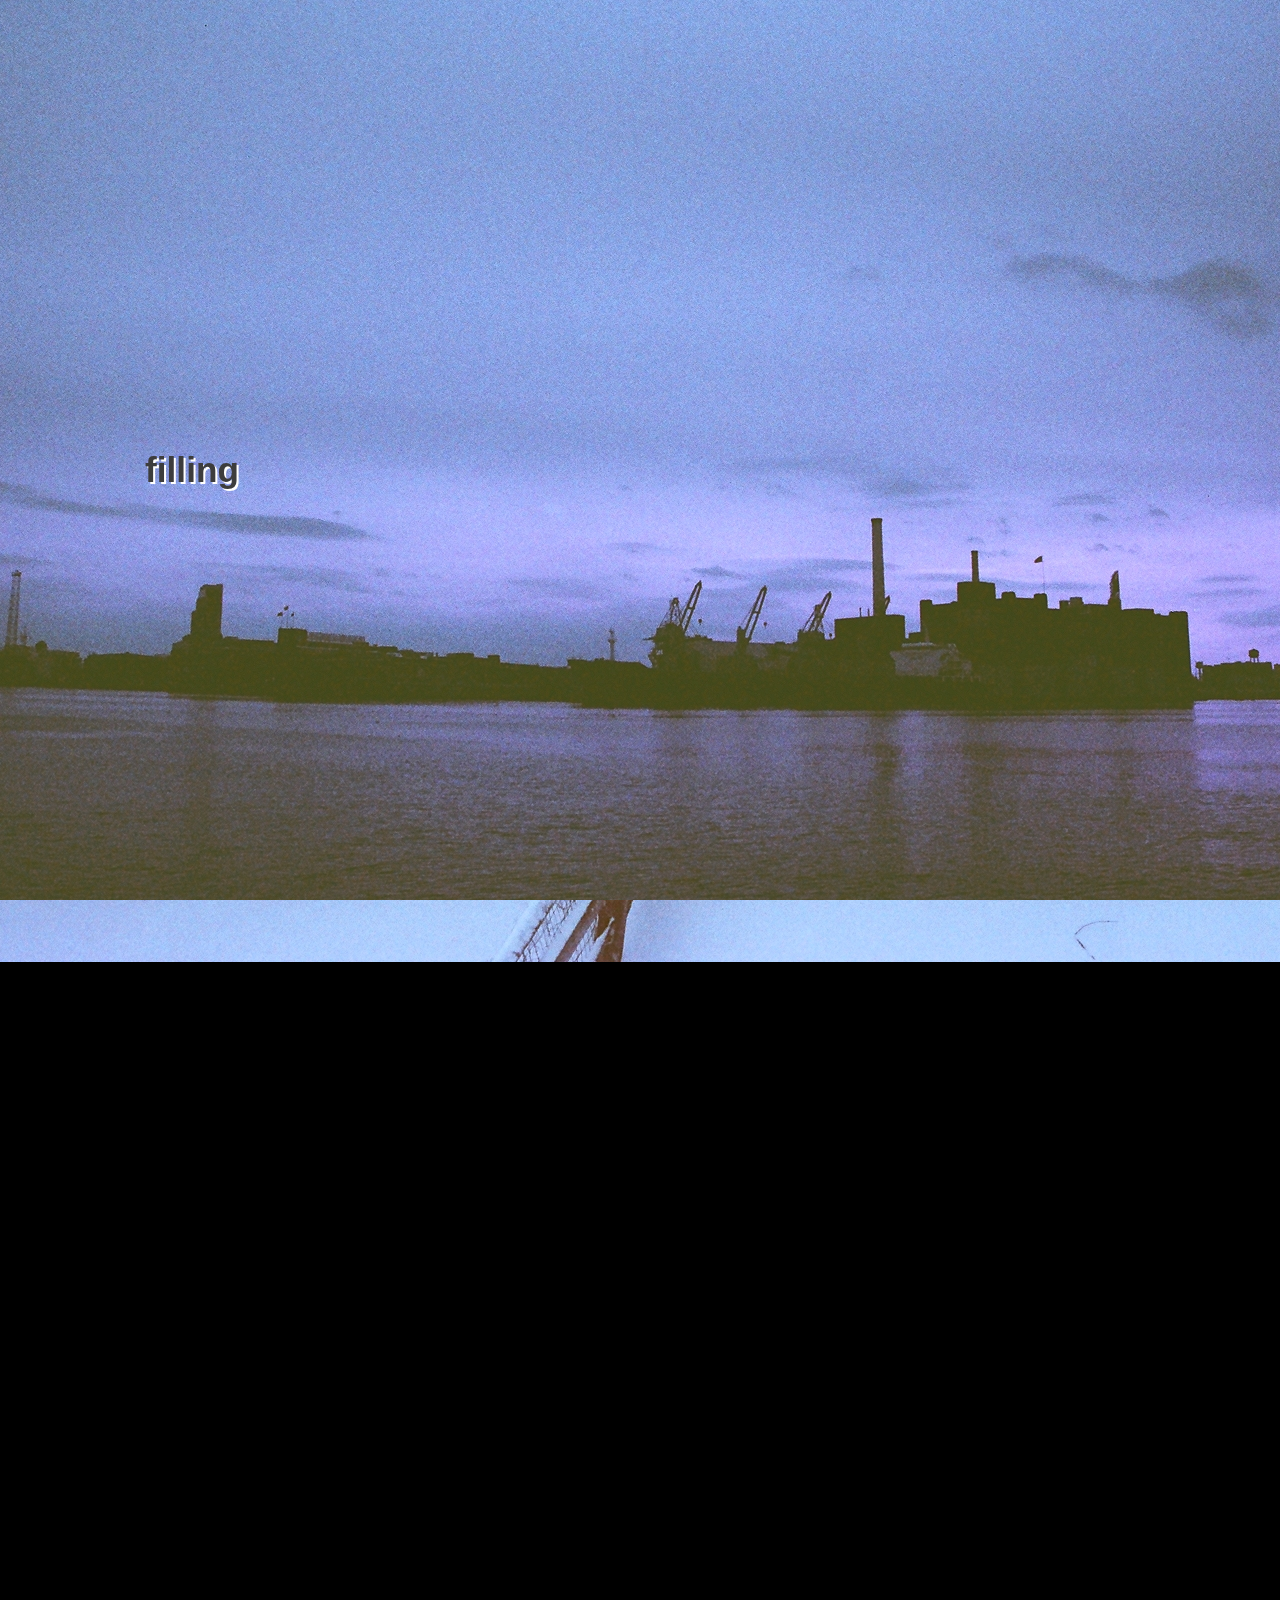
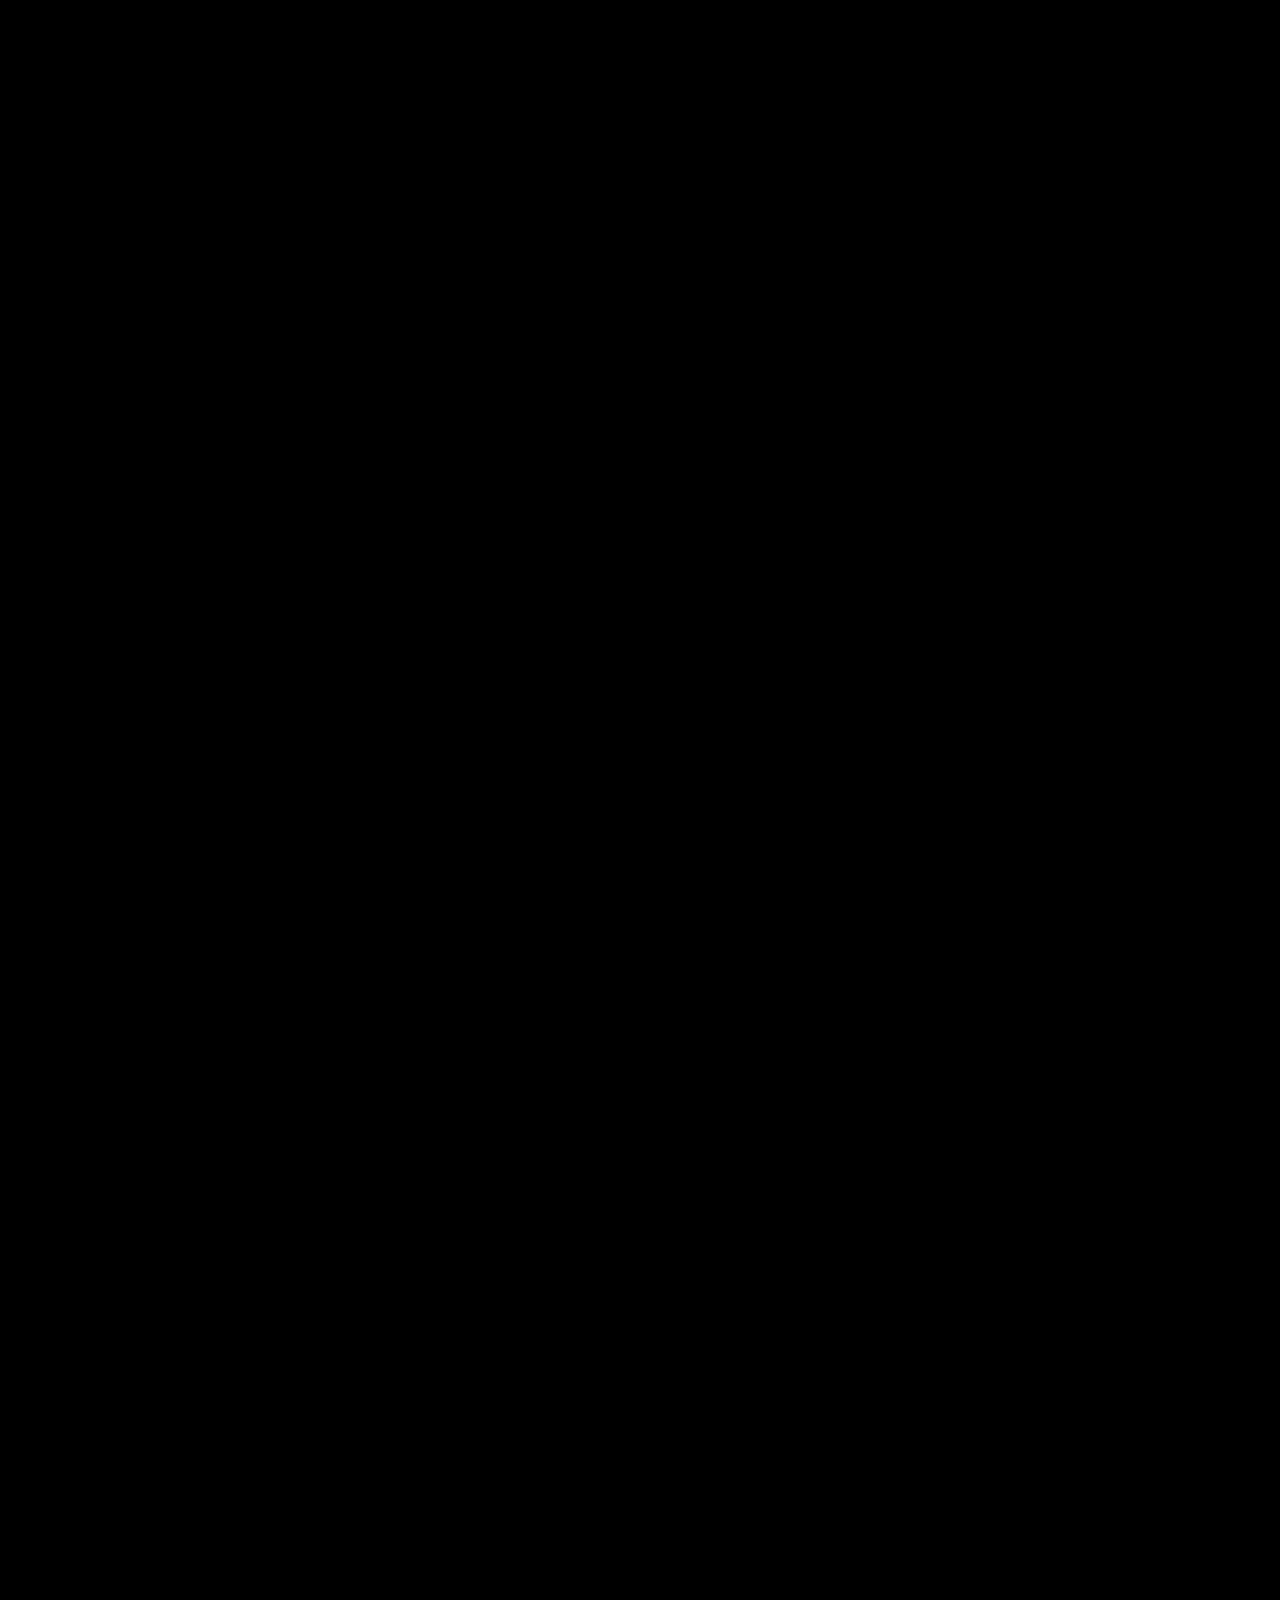
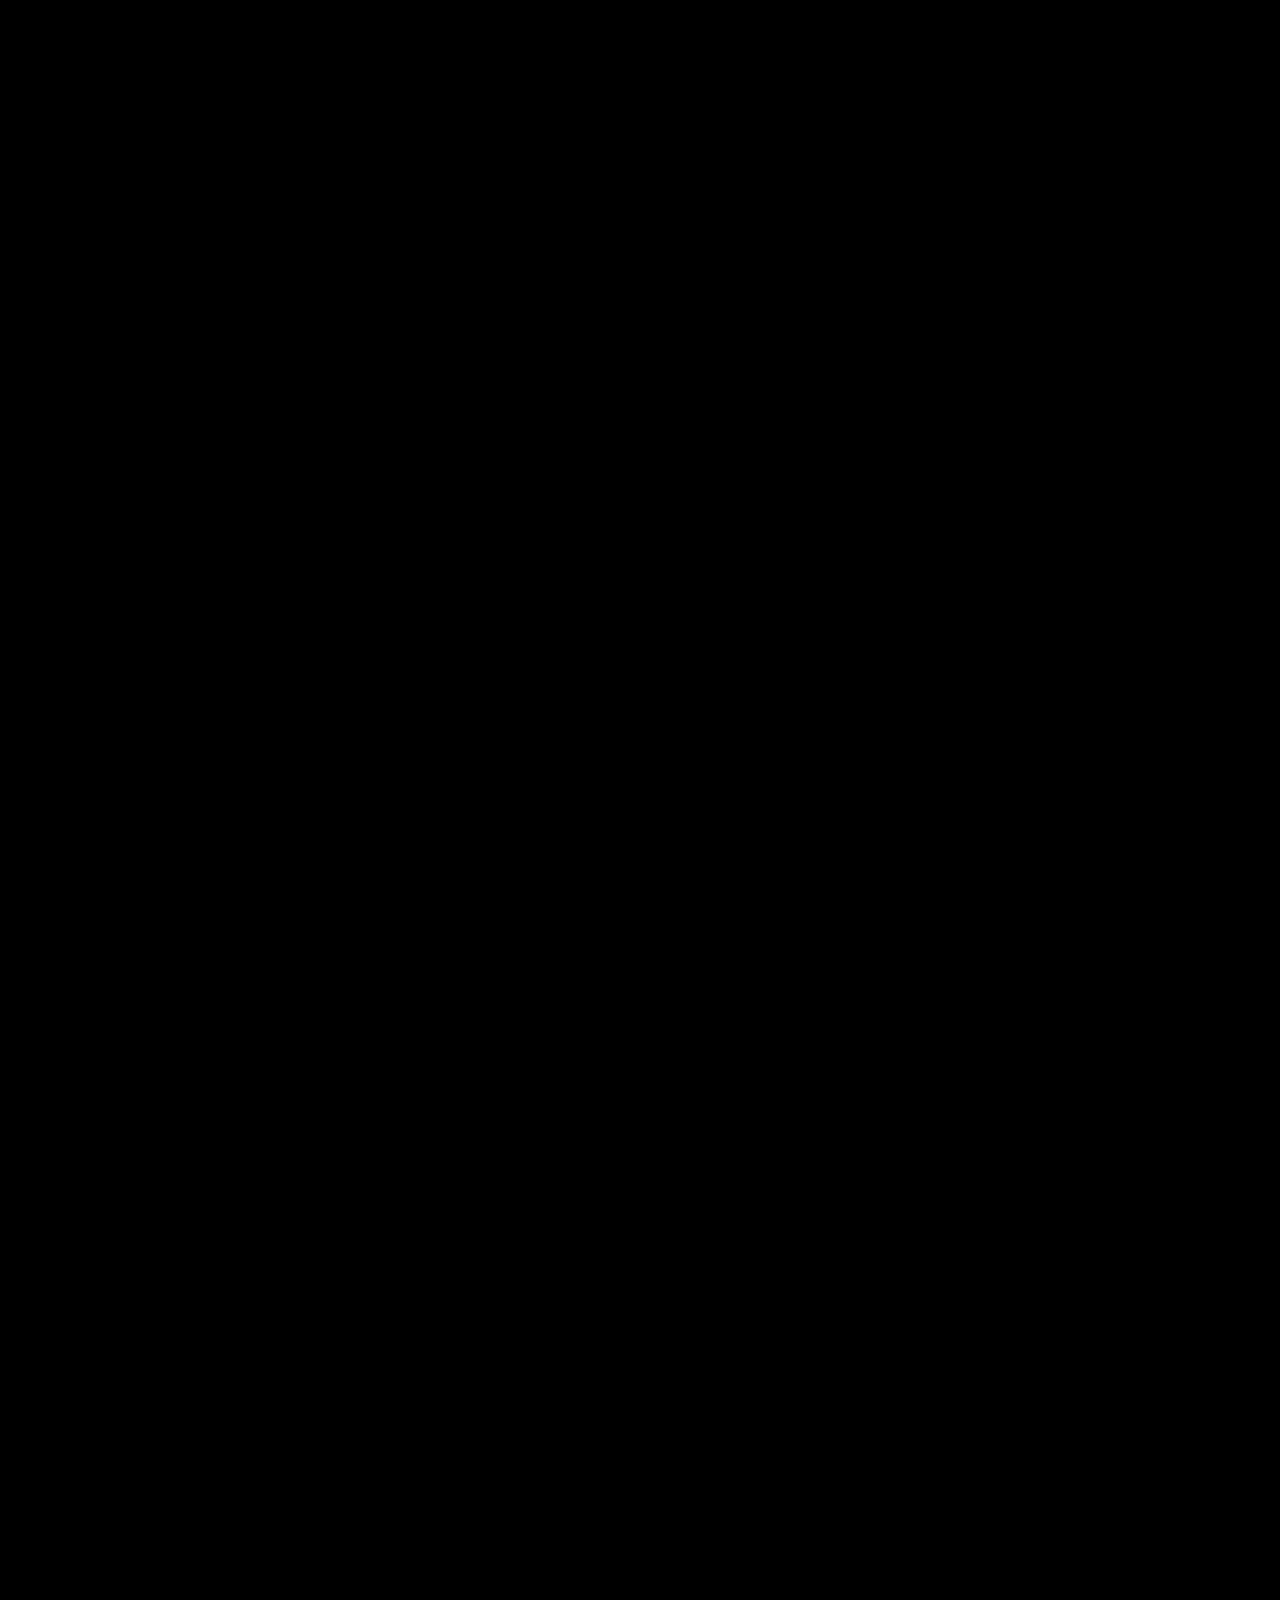
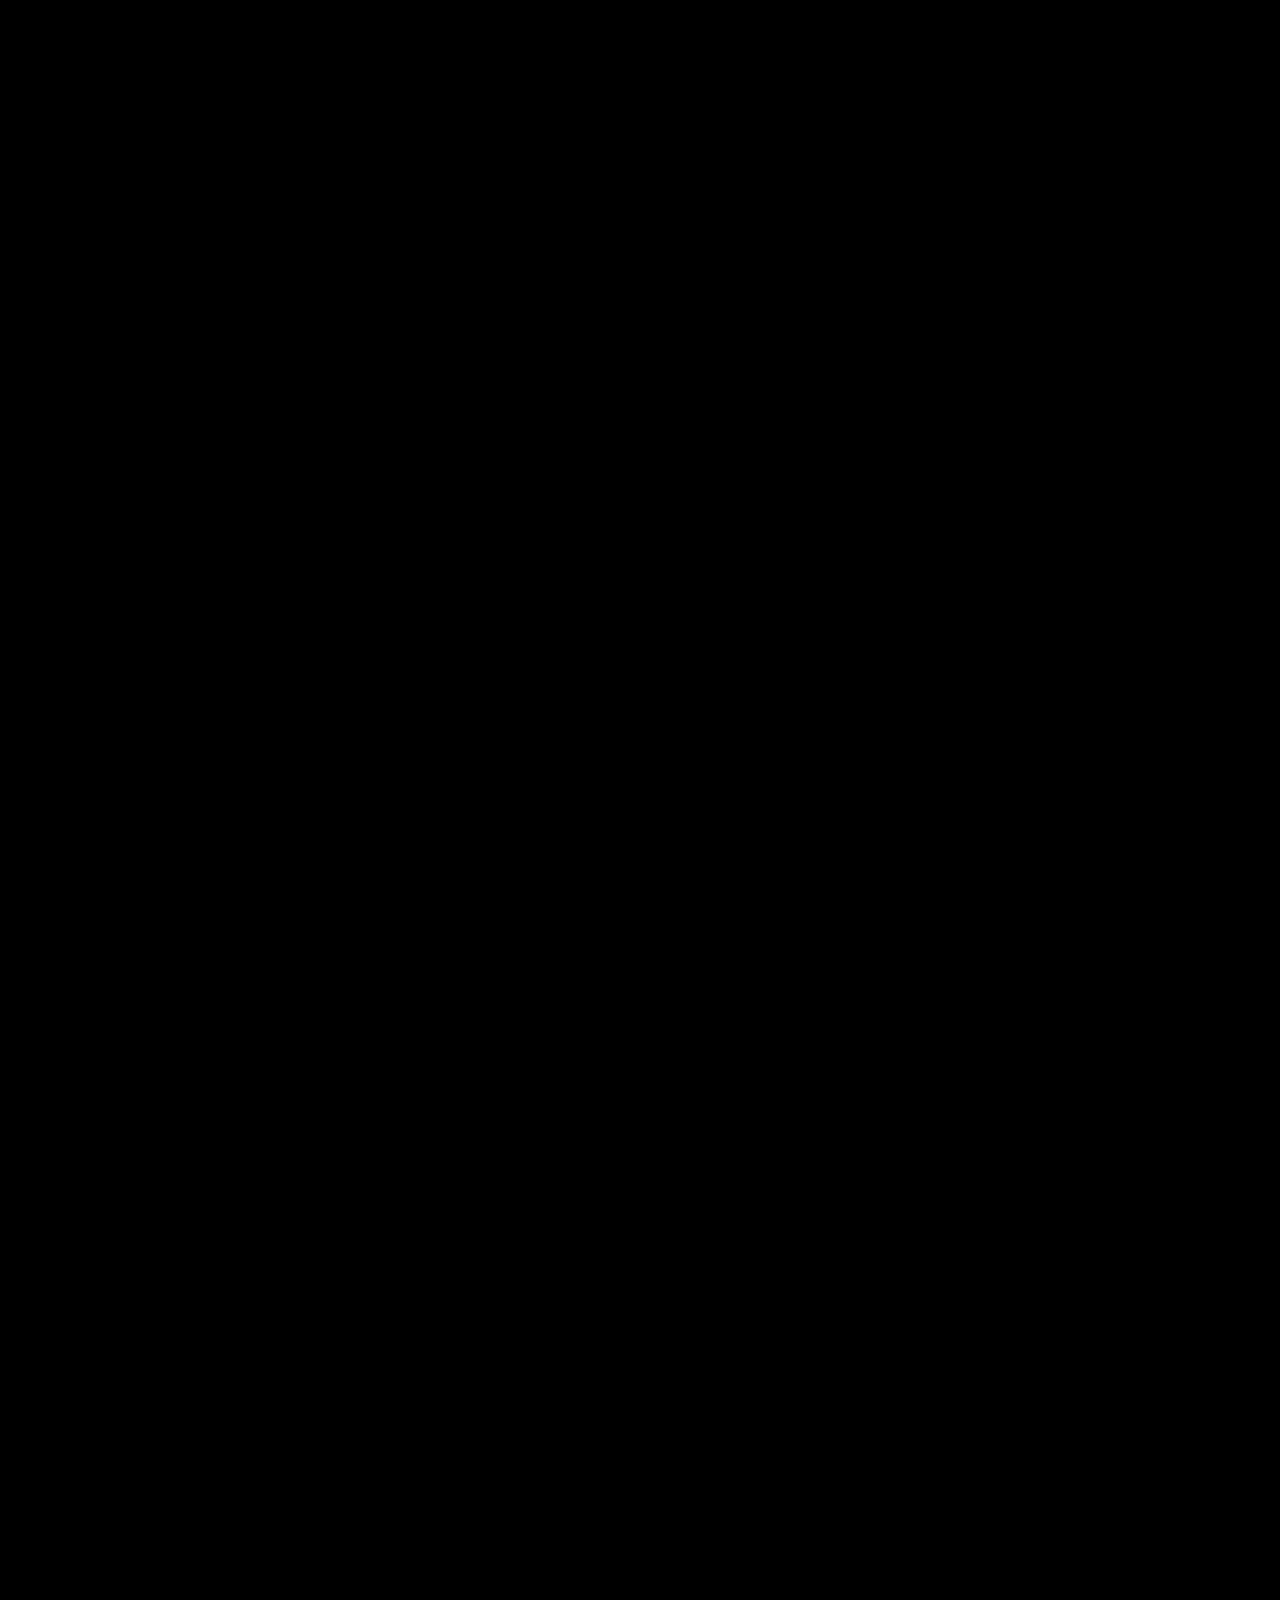
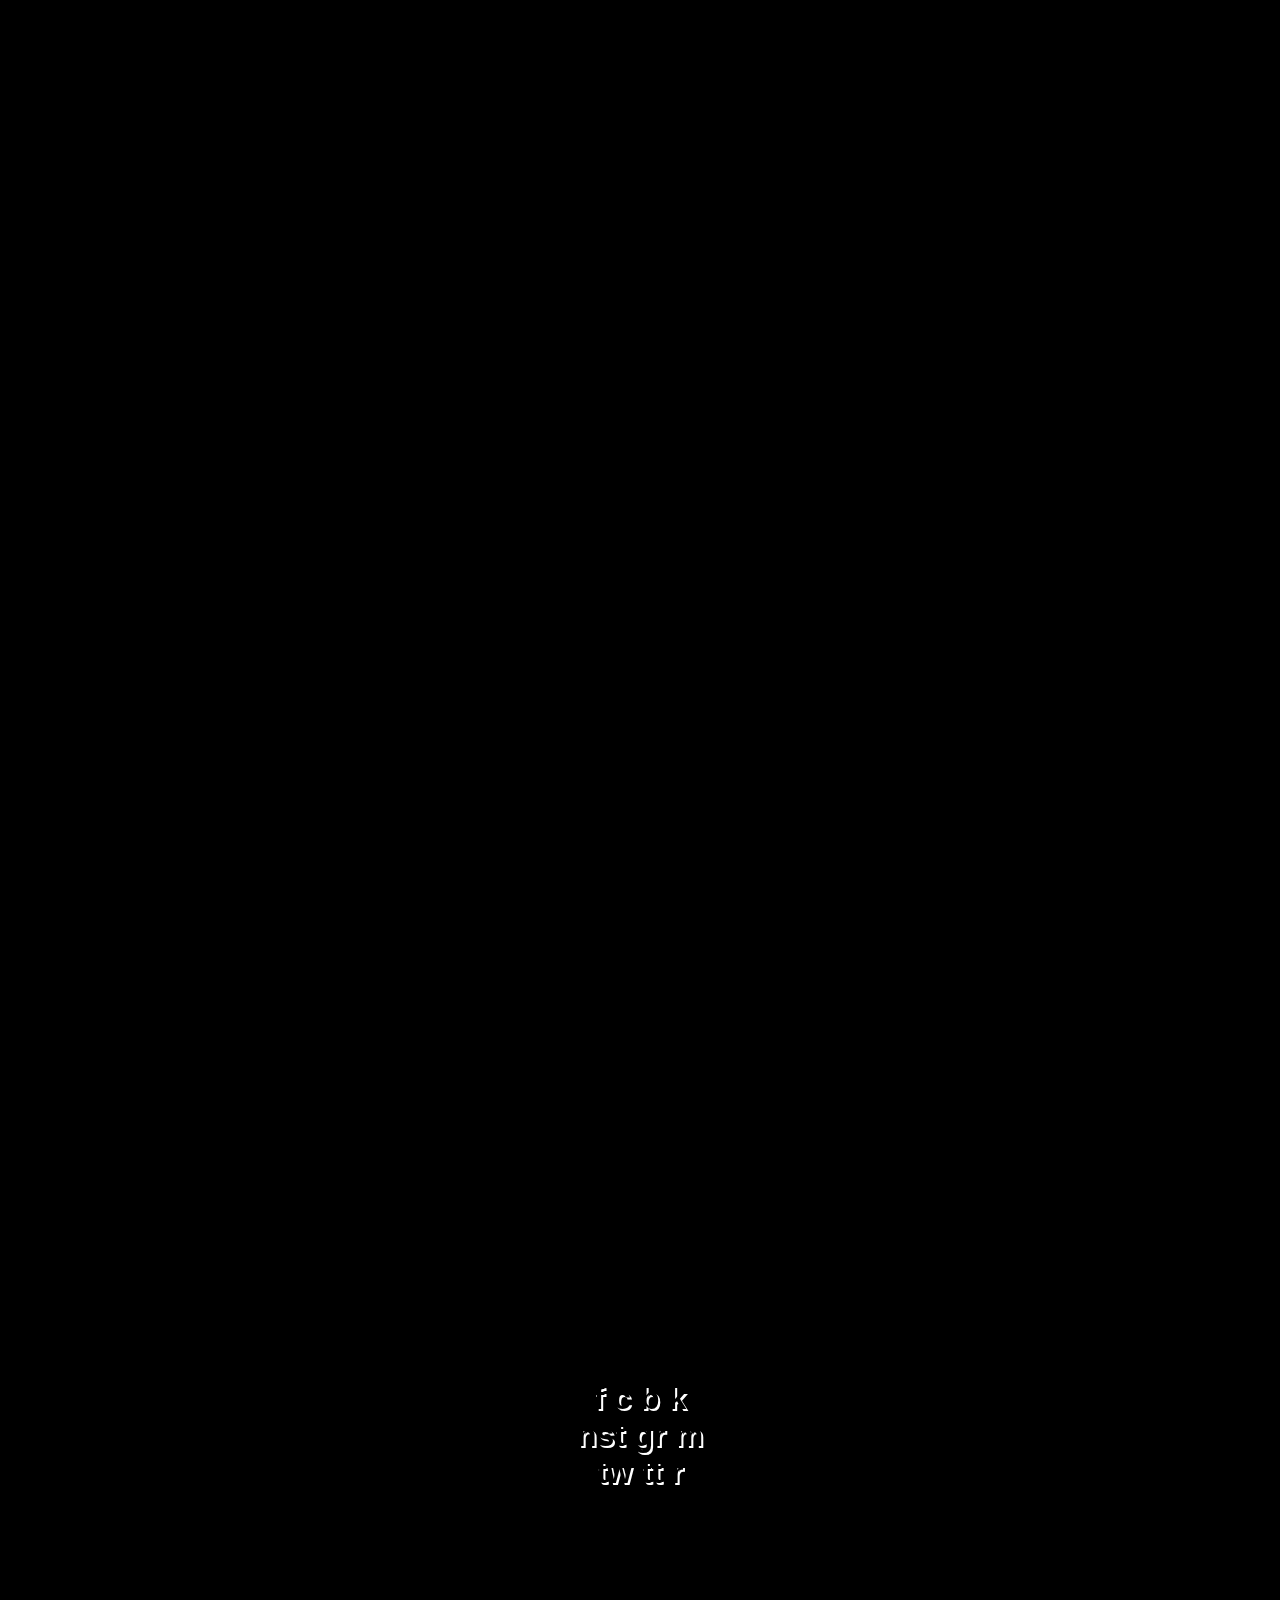
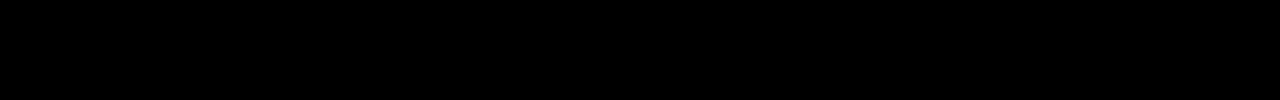
<file: index.html>
<!DOCTYPE html>
<html lang="en">
  <head>
    <meta charset="utf-8">
    <meta name="description" content="Sailor's Mouth main site">
    <meta name="keywords" content="Sailor's Mouth, Sailors Mouth, Baltimore, Music, Alternative, Rock">  
    <meta name="author" content="Patt Hickey">      
    <meta http-equiv="X-UA-Compatible" content="IE=edge">
    <meta name="viewport" content="width=device-width, initial-scale=1">
    <title>sailor's mouth</title>

	<link rel="stylesheet" href="reset.css" />
	<link rel="stylesheet" href="style.css" />
  <script src="http://ajax.googleapis.com/ajax/libs/jquery/1.11.2/jquery.min.js"></script>

  <script>
    (function(i,s,o,g,r,a,m){i['GoogleAnalyticsObject']=r;i[r]=i[r]||function(){
    (i[r].q=i[r].q||[]).push(arguments)},i[r].l=1*new Date();a=s.createElement(o),
    m=s.getElementsByTagName(o)[0];a.async=1;a.src=g;m.parentNode.insertBefore(a,m)
    })(window,document,'script','//www.google-analytics.com/analytics.js','ga');

    ga('create', 'UA-63245801-1', 'auto');
    ga('send', 'pageview');

  </script>


  </head>

  <body class="main">

  <div id="computer">


    <div id="window1" class="floatbox siteframes">
      <h1>filling</h1>
    </div>

    <div id="window2" class="floatbox siteframes">
      <h1>the</h1>
    </div>

    <div id="window3" class="floatbox siteframes">
      <h1>space</h1>
    </div>     

    <div id="window4" class="floatbox siteframes">
      <h1>between</h1>
    </div>  

    <div id="window5" class="floatbox siteframes">
      <h1>my</h1>
    </div>  

    <div id="window6" class="floatbox siteframes">
      <h1>limbs</h1>
    </div> 

    <div id="window7" class="floatbox siteframes">
      <h1>for</h1>
    </div> 

    <div id="window8" class="floatbox siteframes">
      <h1>now</h1>
    </div>  

  	<div id="lastwindow">
    <center>
    <div id="bcholder">
      <iframe id="bandcamp" src="http://bandcamp.com/EmbeddedPlayer/album=934556655/size=large/bgcol=333333/linkcol=ffffff/minimal=true/transparent=true/" seamless><a href="http://sailorsmouthmd.bandcamp.com/album/tourist">Tourist by Sailor&#39;s Mouth</a></iframe>
    </div>
    <ul style="padding-top:10vh">
    <a href="http://facebook.com/sailorsmouthmd"><li id="facebook"><span>f c b  k</span></li></a>
    <a href="http://instagram.com/sailorsmouthmd"><li id="instagram"><span> nst gr m</span></li></a>
    <a href="http://twitter.com/sailorsmouthmd"><li id="twitter"><span>tw tt r</span></li></a>
    </ul>
    </center>
  	</div>

  </div>


  <div id="mobile">
    <center>
    <div id="bcholder">
      <iframe id="bandcamp" src="http://bandcamp.com/EmbeddedPlayer/album=934556655/size=large/bgcol=333333/linkcol=ffffff/minimal=true/transparent=true/" seamless><a href="http://sailorsmouthmd.bandcamp.com/album/tourist">Tourist by Sailor&#39;s Mouth</a></iframe>
    </div>

    <ul style="padding-top:3vh" class="links">
      <li> <a href="http://facebook.com/sailorsmouthmd">facebook</a></li> 
      <li> <a href="http://instagram.com/sailorsmouthmd">instagram</a></li>
      <li> <a href="http://twitter.com/sailorsmouthmd">twitter</a></li>
    </ul>
    </center>
  </div>


    <!-- jQuery (necessary for Bootstrap's JavaScript plugins) -->
    <script src="https://ajax.googleapis.com/ajax/libs/jquery/1.11.2/jquery.min.js"></script>

  </body>


</html>
</file>
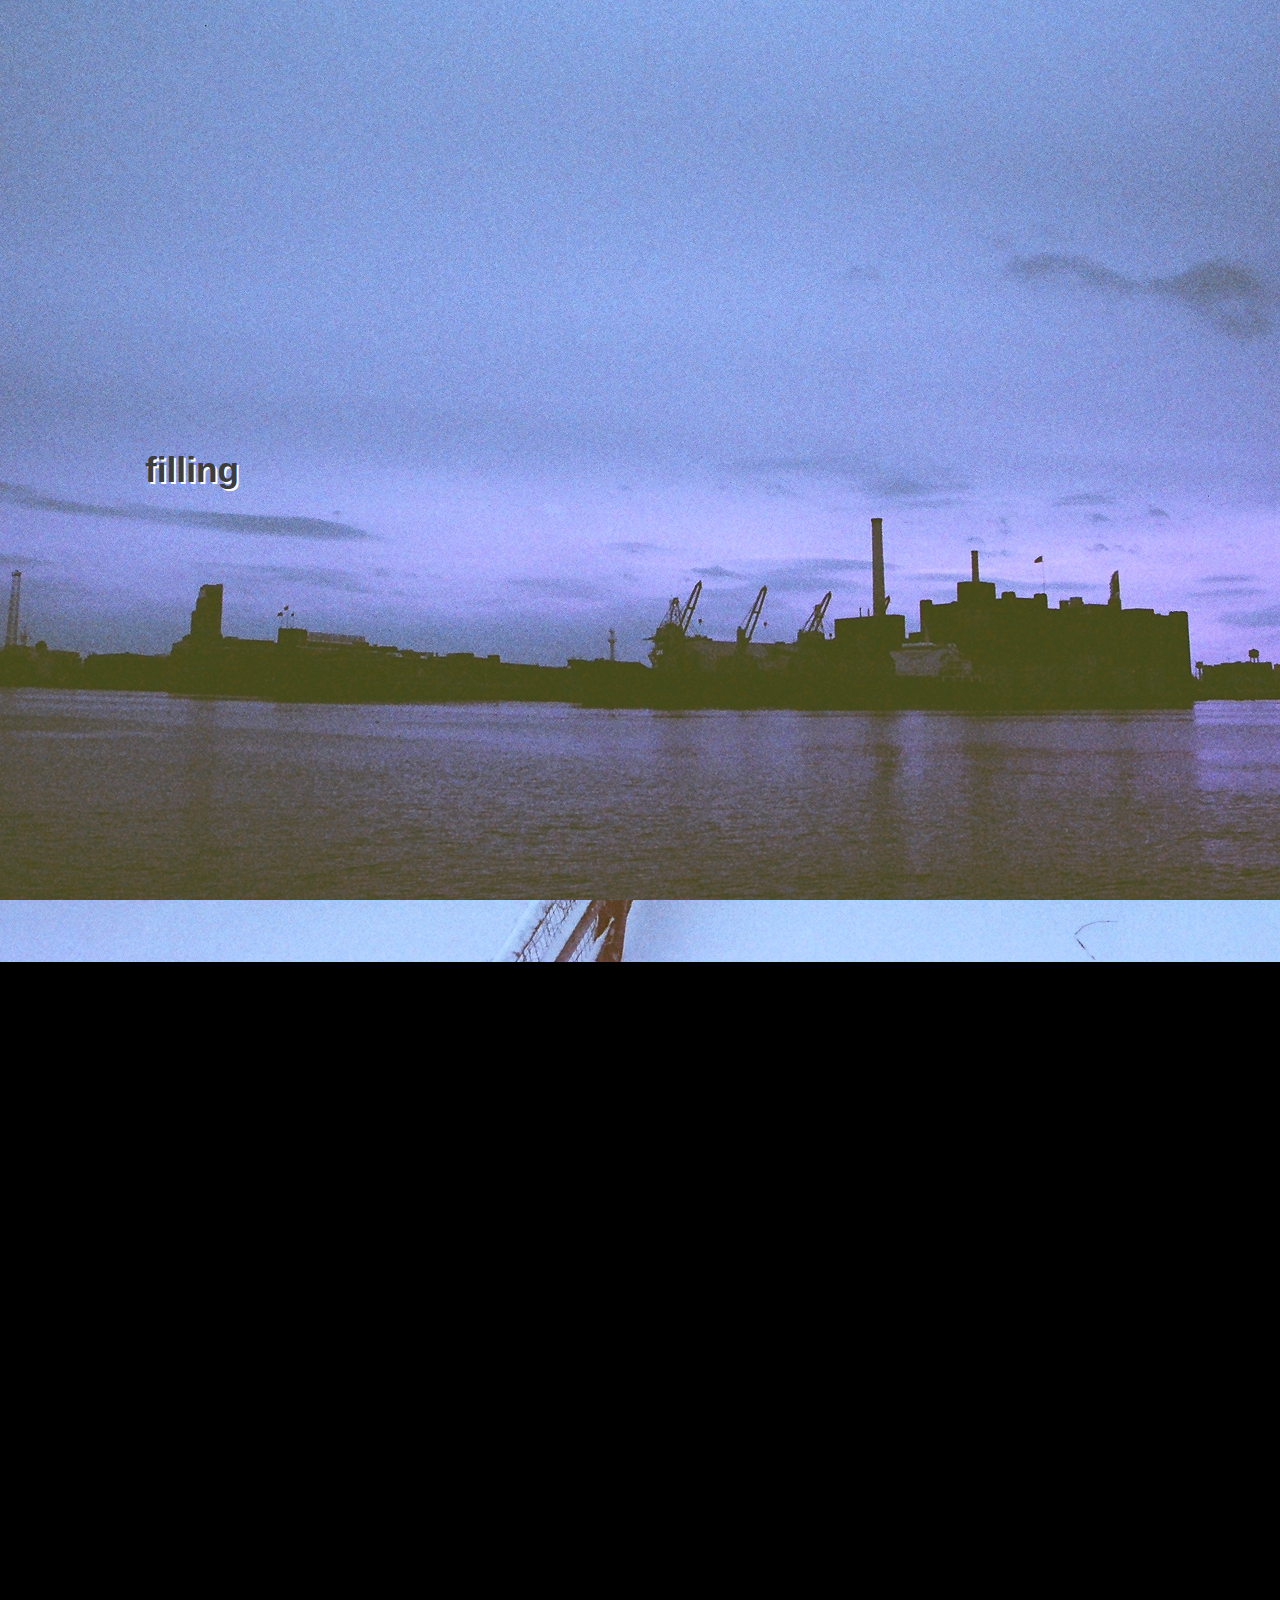
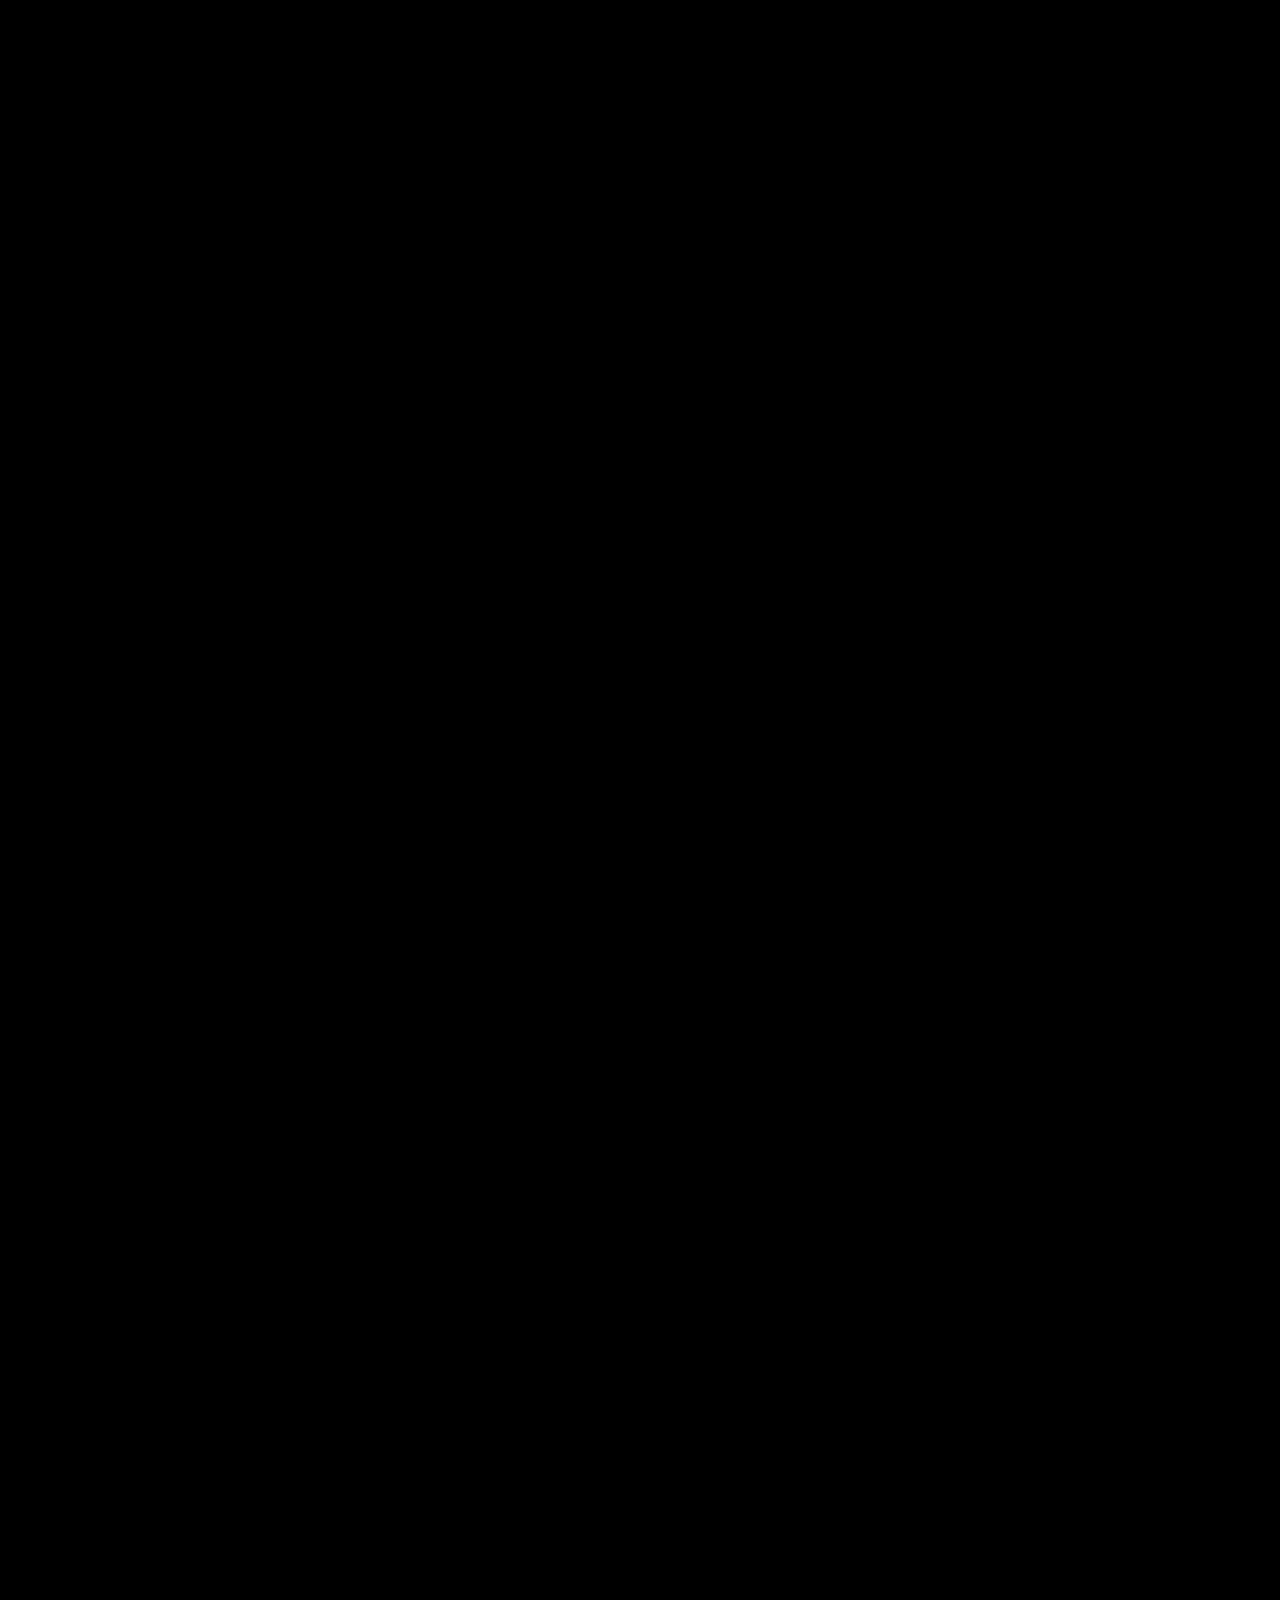
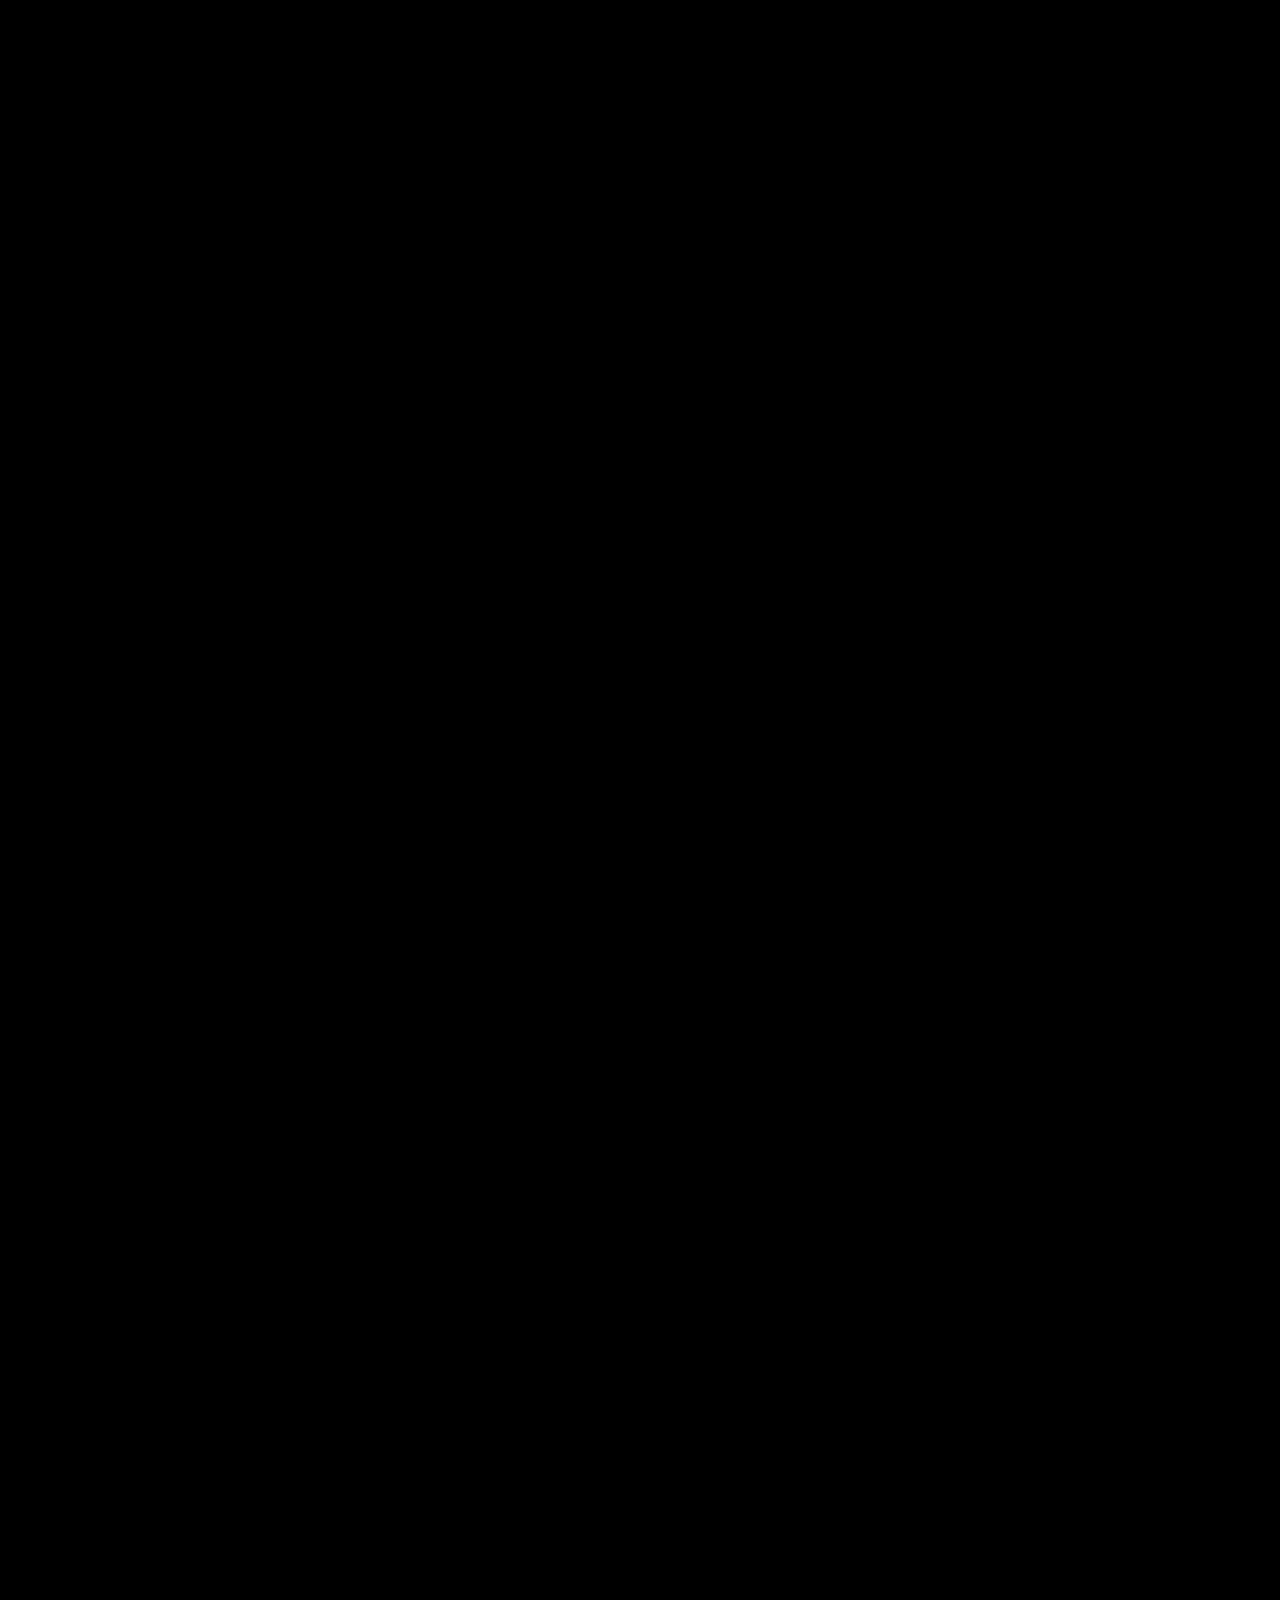
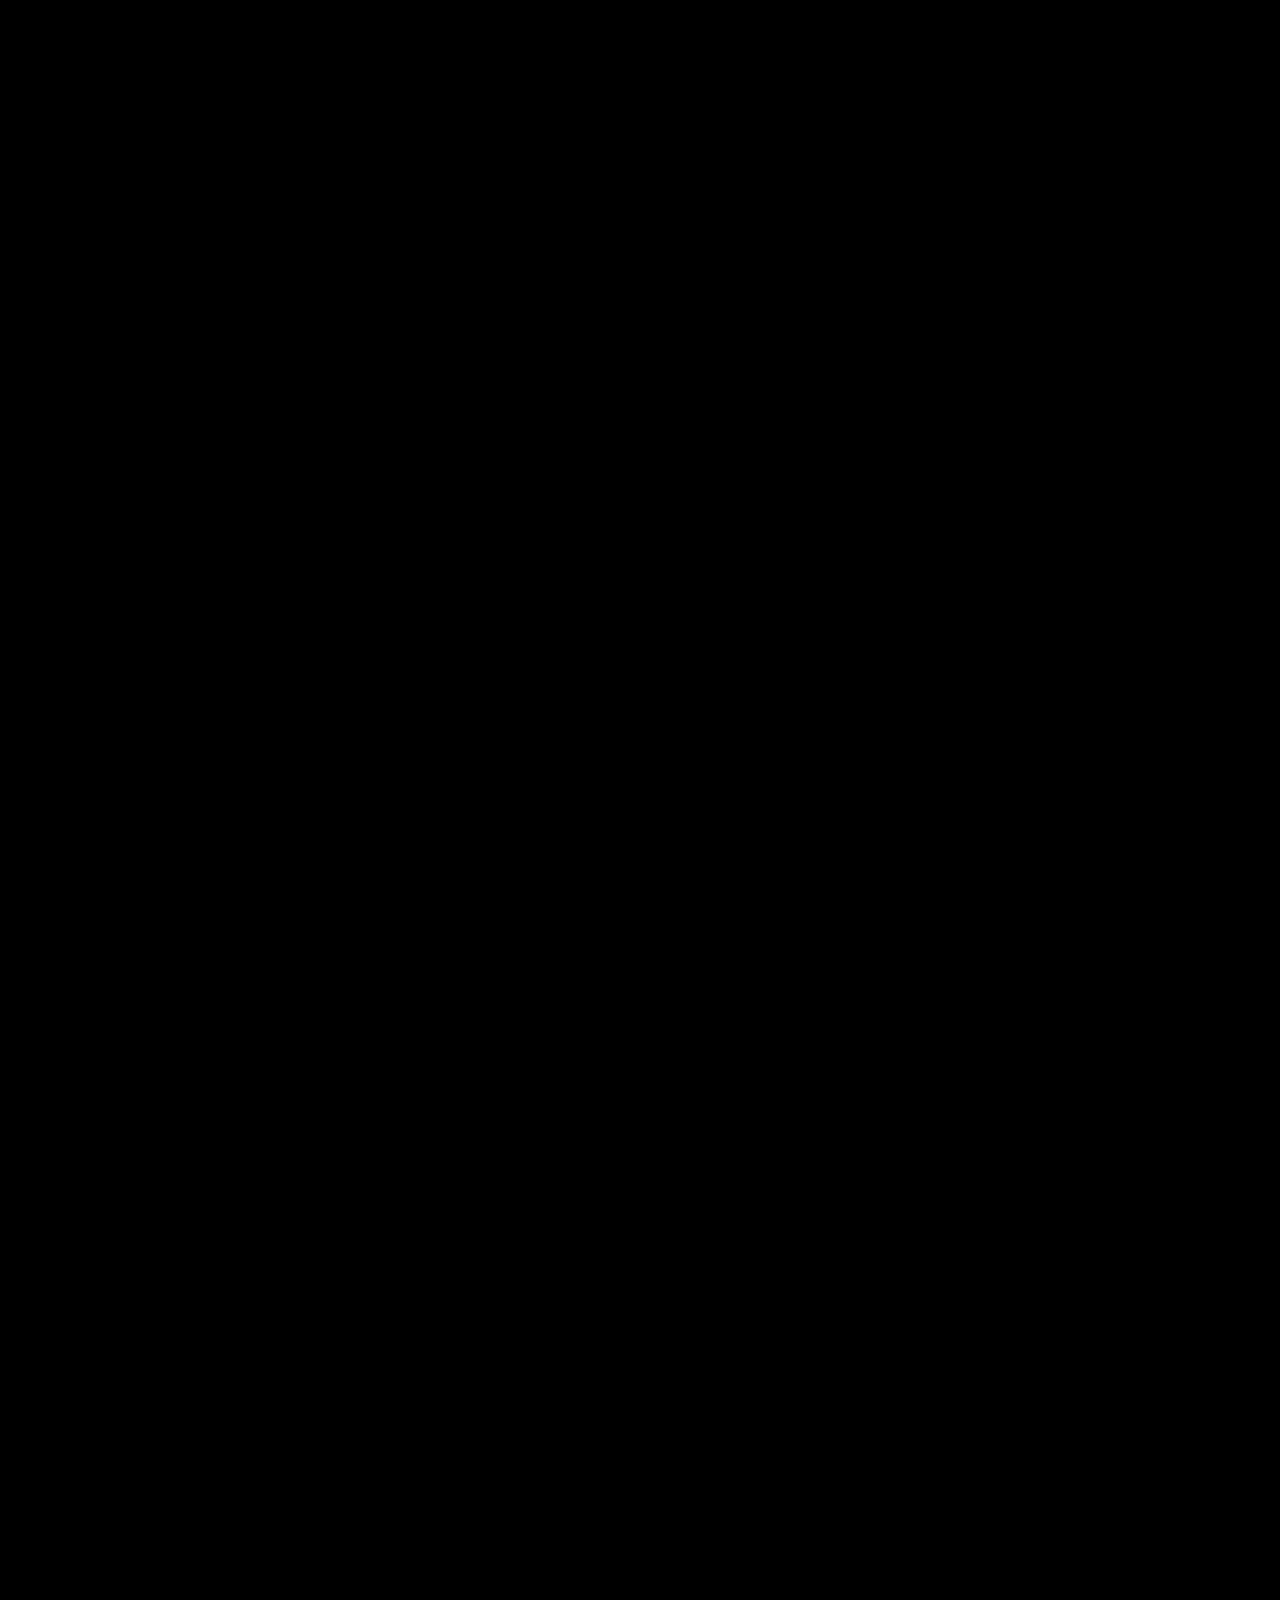
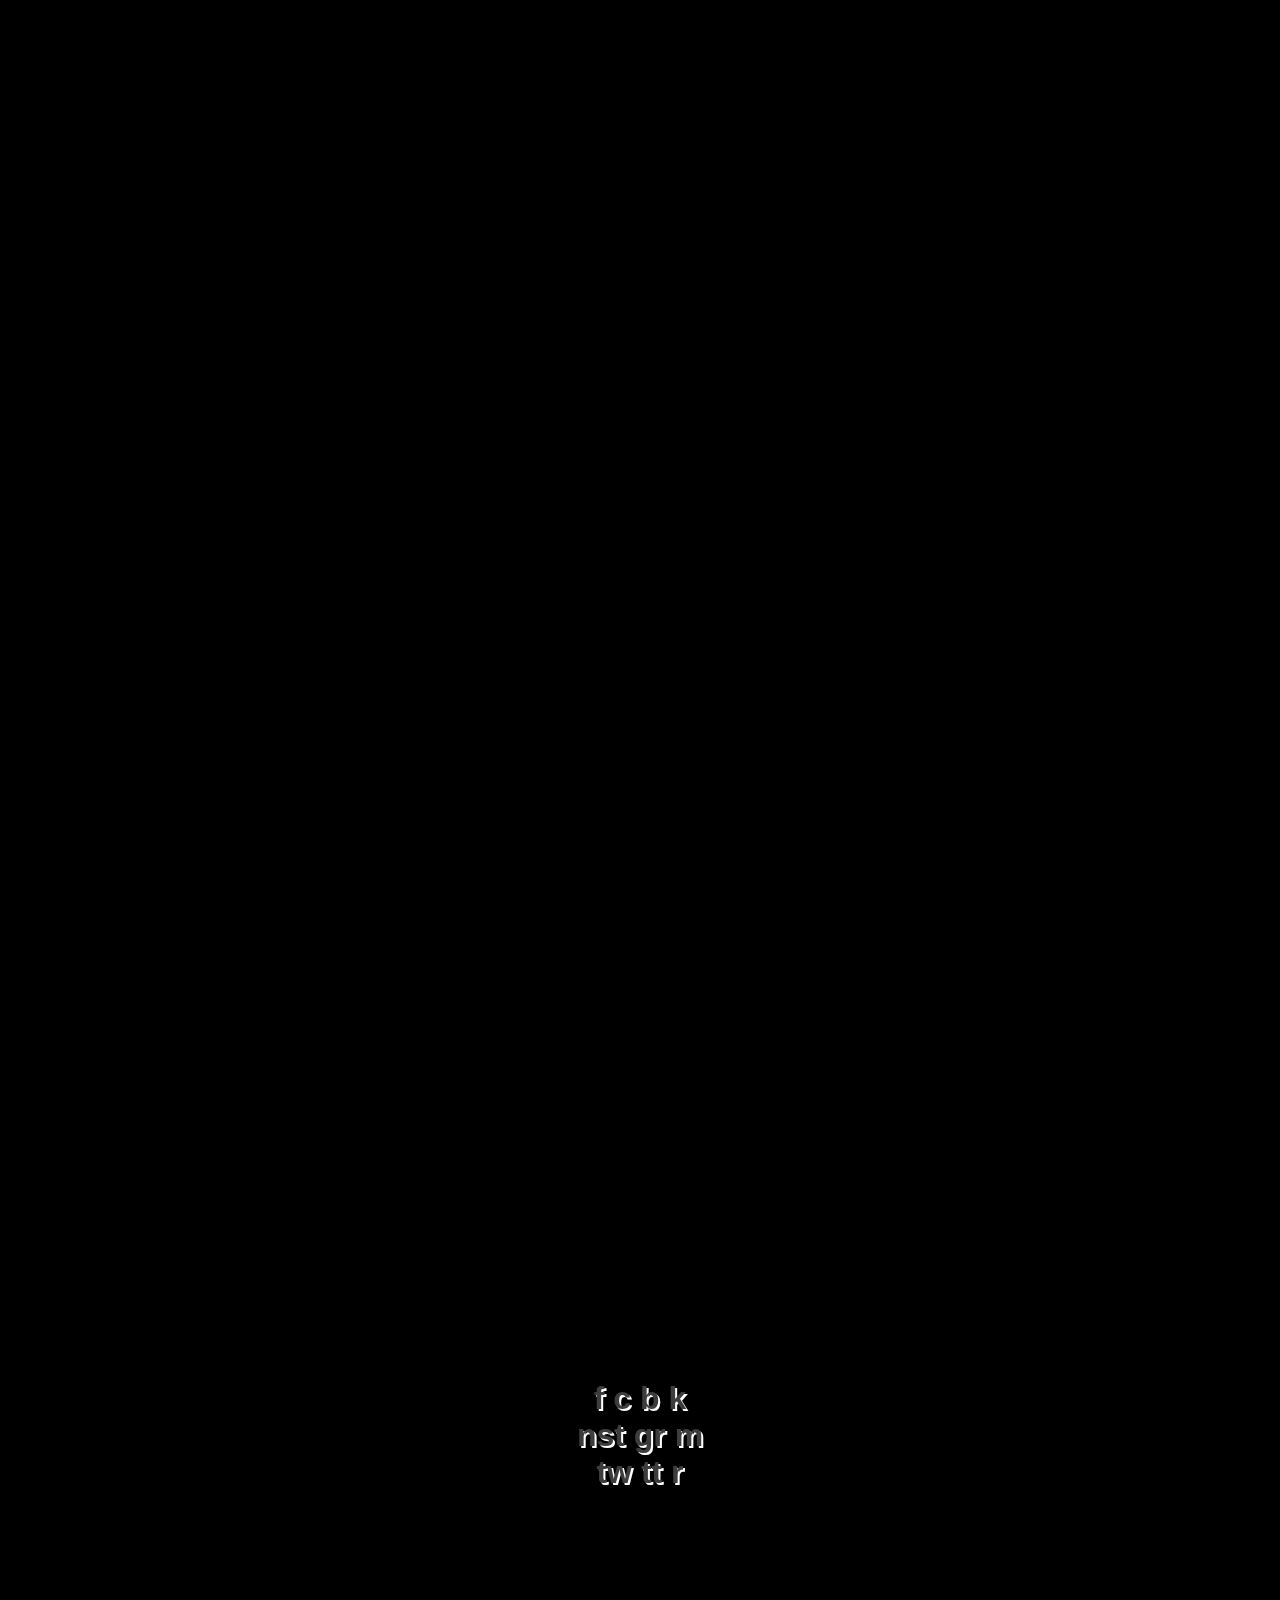
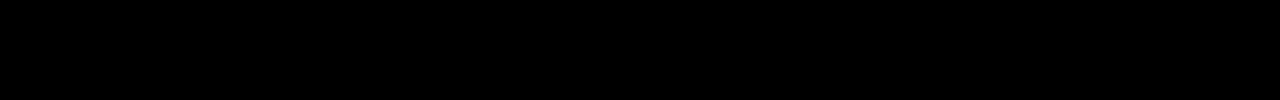
<file: test.html>
<!DOCTYPE html>
<html lang="en">
  <head>
    <meta charset="utf-8">
    <meta name="description" content="Sailor's Mouth main site">
    <meta name="keywords" content="Sailor's Mouth, Sailors Mouth, Baltimore, Music, Alternative, Rock">  
    <meta name="author" content="Patt Hickey">      
    <meta http-equiv="X-UA-Compatible" content="IE=edge">
    <meta name="viewport" content="width=device-width, initial-scale=1">
    <title>sailor's mouth</title>

	<link rel="stylesheet" href="reset.css" />
	<link rel="stylesheet" href="style.css" />
  <script src="http://ajax.googleapis.com/ajax/libs/jquery/1.11.2/jquery.min.js"></script>

  <script>
    (function(i,s,o,g,r,a,m){i['GoogleAnalyticsObject']=r;i[r]=i[r]||function(){
    (i[r].q=i[r].q||[]).push(arguments)},i[r].l=1*new Date();a=s.createElement(o),
    m=s.getElementsByTagName(o)[0];a.async=1;a.src=g;m.parentNode.insertBefore(a,m)
    })(window,document,'script','//www.google-analytics.com/analytics.js','ga');

    ga('create', 'UA-63245801-1', 'auto');
    ga('send', 'pageview');
  </script>


  <script type="text/javascript" src="iscroll.js"></script>
  <script type="text/javascript">
  var myScroll;
  function loaded() {
      myScroll = new IScroll('#wrapper');
  }
  </script>


  </head>

  <body class="main" onload="loaded()">
  <div id="wrapper">
    <div id="window1" class="floatbox siteframes">
      <h1>filling</h1>
    </div>

    <div id="window2" class="floatbox siteframes">
      <h1>the</h1>
    </div>

    <div id="window3" class="floatbox siteframes">
      <h1>space</h1>
    </div>     

    <div id="window4" class="floatbox siteframes">
      <h1>between</h1>
    </div>  

    <div id="window5" class="floatbox siteframes">
      <h1>my</h1>
    </div>  

    <div id="window6" class="floatbox siteframes">
      <h1>limbs</h1>
    </div> 

    <div id="window7" class="floatbox siteframes">
      <h1>for</h1>
    </div> 

    <div id="window8" class="floatbox siteframes">
      <h1>now</h1>
    </div>  

  	<div id="lastwindow">
    <center>
    <div id="bcholder">
      <iframe id="bandcamp" src="https://bandcamp.com/EmbeddedPlayer/album=3085825509/size=large/bgcol=333333/linkcol=ffffff/minimal=true/transparent=true/" seamless><a href="http://sailorsmouthmd.bandcamp.com/album/town-2">Town by Sailor&#39;s Mouth</a></iframe>
    </div>
    <ul style="padding-top:10vh">
    <li id="facebook"><span><a href="http://facebook.com/sailorsmouthmd">f c b  k</a></span></li> 
    <li id="instagram"><span><a href="http://instagram.com/sailorsmouthmd"> nst gr m</a></span></li>
    <li id="twitter"><span><a href="http://twitter.com/sailorsmouthmd">tw tt r</a></span></li>
    </ul>
    </center>
  	</div>
    </div>



    <!-- jQuery (necessary for Bootstrap's JavaScript plugins) -->
    <script src="https://ajax.googleapis.com/ajax/libs/jquery/1.11.2/jquery.min.js"></script>

  </body>


</html>
</file>
<file: style.css>
h1 {
	font-size: 220%;
}
h2 {
	font-size: 200%;
}
h3 {
	font-size: 180%;
}
h4 {
	font-size: 160%;
}
h5{
	font-size: 140%;
}
h6 {
	font-size: 120%;
}

p {
    font-family: Gotham, “Helvetica Neue”, Helvetica, Arial, sans-serif;
}

a {
	font-family: Gotham, “Helvetica Neue”, Helvetica, Arial, sans-serif;
	text-decoration: none;
}

a:link{
	color: #3D3D3D;
}

a:visited{
	color: #000000;
}

a:hover{
	color: #FFFFFF;
}

a:active{
	color: #999999;
}

body {
	font-family: Gotham, “Helvetica Neue”, Helvetica, Arial, sans-serif;
	font-weight: bold;
	color: #3D3D3D;
	background-color: #000000;
	text-align: center;
	margin: 0px;
  	padding: 0px;
    width: 100%;
    margin-right: 0px;
  	margin-left: 0px;
}

.floatbox h1{
	text-align: center;
	position: fixed;
  	top: 50%;
  	z-index: auto;
  	width: 10%;
  	text-shadow: 2px 2px #FFFFFF;
}

.siteframes{
	height: 100vh;
    width: 100vw;
    position: relative;
}

#window1.floatbox h1 {left: 10%;}
#window2.floatbox h1 {left: 20%;}
#window3.floatbox h1 {left: 30%;}
#window4.floatbox h1 {left: 40%;}
#window5.floatbox h1 {left: 50%;}
#window6.floatbox h1 {left: 60%;}
#window7.floatbox h1 {left: 70%;}
#window8.floatbox h1 {left: 80%;}


#window1 { background: url("images/main/01.JPG") no-repeat center fixed; z-index: 8;}
#window2 { background: url("images/main/02.JPG") no-repeat center fixed; z-index: 7;}
#window3 { background: url("images/main/03.JPG") no-repeat center fixed; z-index: 6;}
#window4 { background: url("images/main/04.JPG") no-repeat center fixed; z-index: 5;}
#window5 { background: url("images/main/05.JPG") no-repeat center fixed; z-index: 4;}
#window6 { background: url("images/main/06.JPG") no-repeat center fixed; z-index: 3;}
#window7 { background: url("images/main/07.JPG") no-repeat center fixed; z-index: 2;}
#window8 { background: url("images/main/08.JPG") no-repeat center fixed; z-index: 1;}


#lastwindow{
	height: 100vh;
    width: 100vw;
    background: url("images/main/background.JPG") no-repeat center fixed;
    position: relative;
    z-index: 10;
    text-align: center;
}

#lastwindow ul li {
	text-align: center;
	list-style: none;
	display: block;
}

hr {
	margin: 0.5em 0em 0.5em 0em ;
	padding: 0em;

}

#bcholder {
	padding-top: 10vh;
    position: relative;
    width: 400px;
    height: 400px;
}

#bandcamp {
	border: 0; 
	width: 100%; 
	height: 100%;
	position: absolute;
    left: 0;
}


#facebook, #instagram, #twitter {
	color: #000000;
	font-size: 2em;
	width:6em;
	margin: 0em;
	padding: 0em;
	text-shadow: 2px 2px #FFFFFF;
}


.links {
	color: #000000;
	font-size: 2em;
	width:6em;
	margin: 0em;
	padding: 0em;
	text-shadow: 2px 2px #FFFFFF;
}


#facebook:hover span, #instagram:hover span, #twitter:hover span {display:none}
#facebook:hover:before {content:"facebook"}
#instagram:hover:before {content:"instagram"}
#twitter:hover:before {content:"twitter"}

/*non-mobile*/
@media only screen and (min-width: 1000px) {

#mobile {display: none;}

}

/* mobile */
@media only screen and (max-width: 1000px) {

	#computer {display: none;}
	/*#window1, #window2, #window3, #window4, #window5, #window6, #window7, #window8, #lastwindow {display: none;}*/

	#mobile {
		background: url("images/main/01.JPG");
		background-size:cover;
		color: #3D3D3D;
		text-align: center;
	  	text-shadow: 2px 2px #FFFFFF;
	}

	ul li {
		text-align: center;
		list-style: none;
		display: block;
	}

	#bcholder {
		padding-top: 1vh;
	    position: relative;
	    width: 100vw;
	    height: 400px;
	}

	#bandcamp {
		border: 0; 
		width: 100vw; 
		height: 100%;
		position: absolute;
	    left: 0;
	}

	/* scrapped parallax code
		#window1.floatbox h1 {top: 10%; left: 5%;}
		#window2.floatbox h1 {top: 20%; left: 15%;}
		#window3.floatbox h1 {top: 30%; left: 25%;}
		#window4.floatbox h1 {top: 40%; left: 35%;}
		#window5.floatbox h1 {top: 50%; left: 45%;}
		#window6.floatbox h1 {top: 60%; left: 55%;}
		#window7.floatbox h1 {top: 70%; left: 65%;}
		#window8.floatbox h1 {top: 80%; left: 75%;}
	*/

}
</file>
